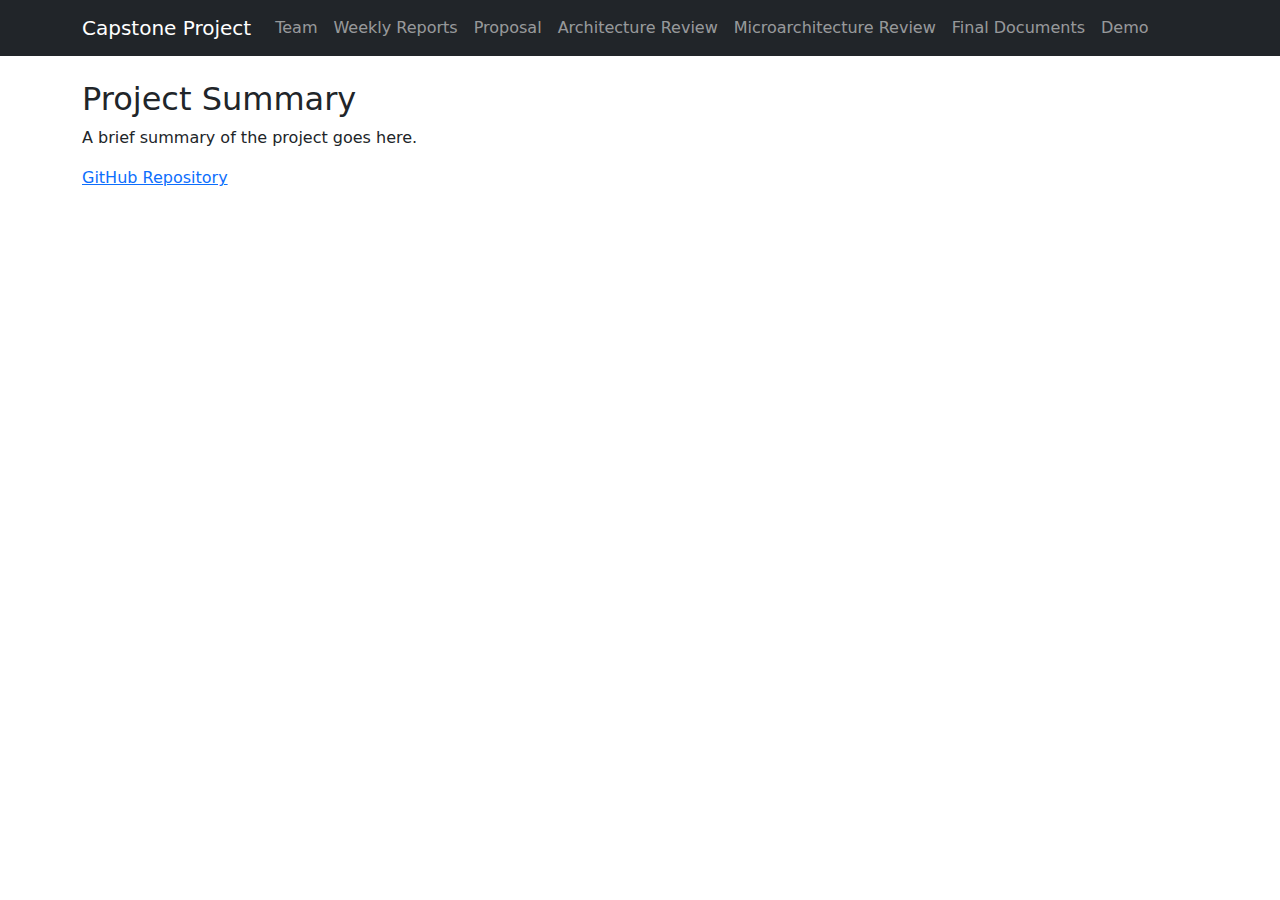
<file: index.html>
<!DOCTYPE html>
<html lang="en">
<head>
    <meta charset="UTF-8">
    <meta name="viewport" content="width=device-width, initial-scale=1.0">
    <title>Capstone Project</title>
    <link rel="stylesheet" href="https://cdn.jsdelivr.net/npm/bootstrap@5.3.0/dist/css/bootstrap.min.css">
</head>
<body>
    <nav class="navbar navbar-expand-lg navbar-dark bg-dark">
        <div class="container">
            <a class="navbar-brand" href="index.html">Capstone Project</a>
            <button class="navbar-toggler" type="button" data-bs-toggle="collapse" data-bs-target="#navbarNav">
                <span class="navbar-toggler-icon"></span>
            </button>
            <div class="collapse navbar-collapse" id="navbarNav">
                <ul class="navbar-nav">
                    <li class="nav-item"><a class="nav-link" href="doc/team.html">Team</a></li>
                    <li class="nav-item"><a class="nav-link" href="doc/weekly-reports.html">Weekly Reports</a></li>
                    <li class="nav-item"><a class="nav-link" href="doc/proposal.html">Proposal</a></li>
                    <li class="nav-item"><a class="nav-link" href="doc/architecture-review.html">Architecture Review</a></li>
                    <li class="nav-item"><a class="nav-link" href="doc/microarchitecture-review.html">Microarchitecture Review</a></li>
                    <li class="nav-item"><a class="nav-link" href="doc/final-docs.html">Final Documents</a></li>
                    <li class="nav-item"><a class="nav-link" href="doc/demo.html">Demo</a></li>
                </ul>
            </div>
        </div>
    </nav>
    
    <div class="container mt-4">
        <section id="summary">
            <h2>Project Summary</h2>
            <p>A brief summary of the project goes here.</p>
            <p><a href="YOUR_GITHUB_REPO_LINK" target="_blank">GitHub Repository</a></p>
        </section>
    </div>
    
    <script src="https://cdn.jsdelivr.net/npm/bootstrap@5.3.0/dist/js/bootstrap.bundle.min.js"></script>
</body>
</html>
</file>
